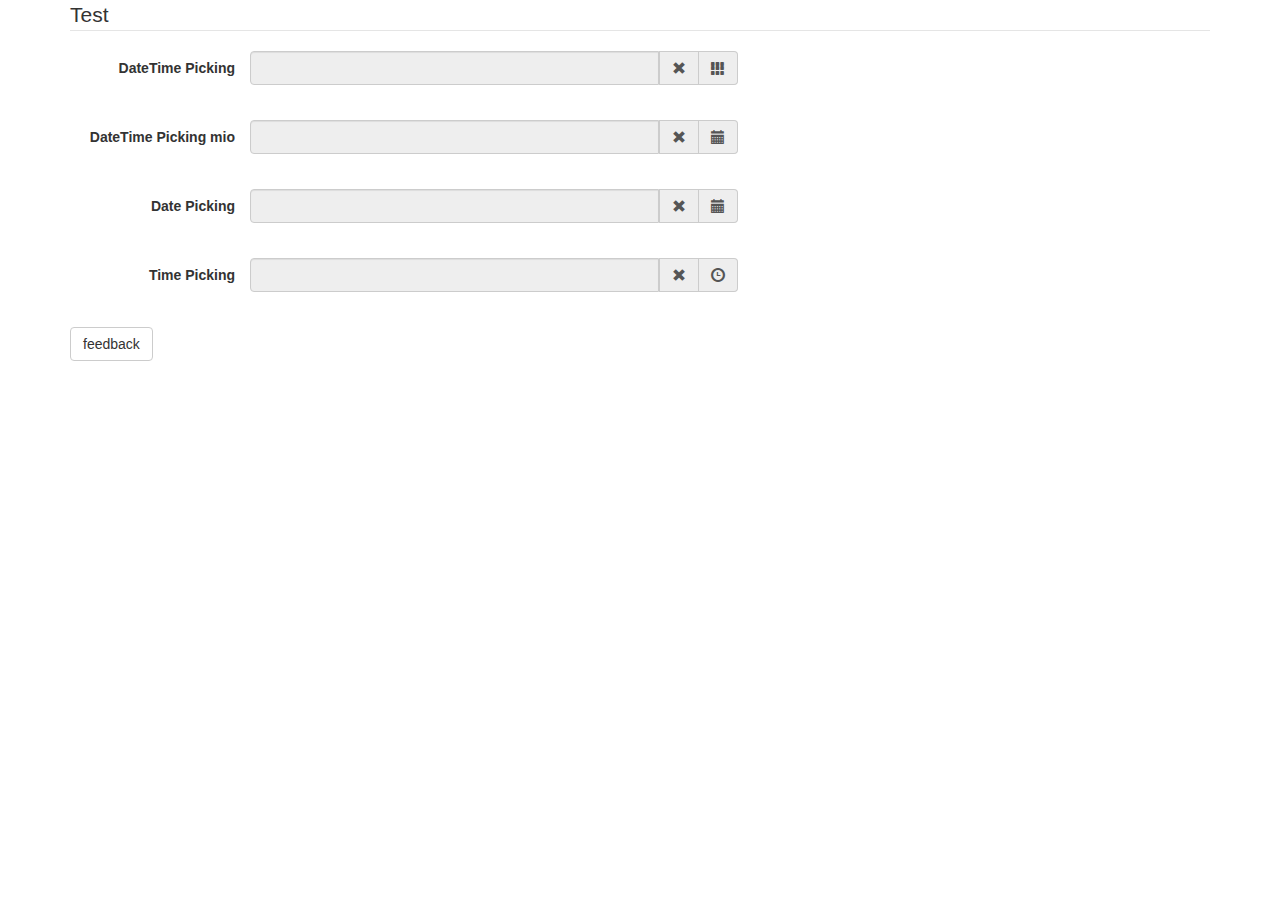
<file: git-app/testdata.html>
<!DOCTYPE html>
<html>
<head>
    <title></title>
    <link href="css/bootstrap.min.css" rel="stylesheet" media="screen">
    <link href="css/bootstrap-datetimepicker.min.css" rel="stylesheet" media="screen">
</head>

<body>
<div class="container">
    <form action="#" class="form-horizontal"  role="form" method="get">
        <fieldset>
            <legend>Test</legend>
            <div class="form-group">
                <label for="dtp_input1" class="col-md-2 control-label">DateTime Picking</label>
                <div class="input-group date form_datetime col-md-5" data-date="1979-09-16T05:25:07Z" data-date-format="dd MM yyyy - HH:ii p" data-link-field="dtp_input1">
                    <input class="form-control" size="16" type="text" value="" readonly>
                    <span class="input-group-addon"><span class="glyphicon glyphicon-remove"></span></span>
					<span class="input-group-addon"><span class="glyphicon glyphicon-th"></span></span>
                </div>
				<input type="hidden" id="dtp_input1" value="" /><br/>
            </div>
<!-- mio -->
            <div class="form-group">
                <label for="dtp_input4" class="col-md-2 control-label">DateTime Picking mio</label>
                <div class="input-group date form_datetime col-md-5" data-date="" data-date-format="dd MM yyyy - HH:ii" data-link-field="dtp_input4" data-link-format="yyyy-mm-ddThh:ii">
                    <input class="form-control" size="16" type="text" value="" readonly>
                    <span class="input-group-addon"><span class="glyphicon glyphicon-remove"></span></span>
					<span class="input-group-addon"><span class="glyphicon glyphicon-calendar"></span></span>
                </div>
				<input type="hidden" id="dtp_input4" name="dtp_input4" value="" /><br/>
            </div>
<!-- /mio -->
			<div class="form-group">
                <label for="dtp_input2" class="col-md-2 control-label">Date Picking</label>
                <div class="input-group date form_date col-md-5" data-date="" data-date-format="dd MM yyyy" data-link-field="dtp_input2" data-link-format="yyyy-mm-dd">
                    <input class="form-control" size="16" type="text" value="" readonly>
                    <span class="input-group-addon"><span class="glyphicon glyphicon-remove"></span></span>
					<span class="input-group-addon"><span class="glyphicon glyphicon-calendar"></span></span>
                </div>
				<input type="hidden" id="dtp_input2" value="" /><br/>
            </div>
			<div class="form-group">
                <label for="dtp_input3" class="col-md-2 control-label">Time Picking</label>
                <div class="input-group date form_time col-md-5" data-date="" data-date-format="hh:ii" data-link-field="dtp_input3" data-link-format="hh:ii">
                    <input class="form-control" size="16" type="text" value="" readonly>
                    <span class="input-group-addon"><span class="glyphicon glyphicon-remove"></span></span>
					<span class="input-group-addon"><span class="glyphicon glyphicon-time"></span></span>
                </div>
				<input type="hidden" id="dtp_input3" value="" /><br/>
            </div>
            <input type="submit" name="feedback" value="feedback" class="btn btn-default" 
       onclick="return(confirm('Confermi il feedback?'))">
        </fieldset>
    </form>
</div>

<script type="text/javascript" src="js/jquery-1.10.2.js" charset="UTF-8"></script>
<script type="text/javascript" src="js/bootstrap.min.js"></script>
<script type="text/javascript" src="js/bootstrap-datetimepicker.js" charset="UTF-8"></script>
<script type="text/javascript" src="js/locales/bootstrap-datetimepicker.it.js" charset="UTF-8"></script>
<script type="text/javascript" src="js/locales/bootstrap-datetimepicker.fr.js" charset="UTF-8"></script>
<script type="text/javascript">
    $('.form_datetime').datetimepicker({
        language:  'it',
        weekStart: 1,
        todayBtn:  1,
		autoclose: 1,
		todayHighlight: 1,
		startView: 2,
		forceParse: 0,
		minuteStep: 15
        //showMeridian: 1
    });
	$('.form_date').datetimepicker({
        language:  'fr',
        weekStart: 1,
        todayBtn:  1,
		autoclose: 1,
		todayHighlight: 1,
		startView: 2,
		minView: 2,
		forceParse: 0
    });
	$('.form_time').datetimepicker({
        language:  'fr',
        weekStart: 1,
        todayBtn:  1,
		autoclose: 1,
		todayHighlight: 1,
		startView: 1,
		minView: 0,
		maxView: 1,
		forceParse: 0
    });
</script>

</body>
</html>
</file>
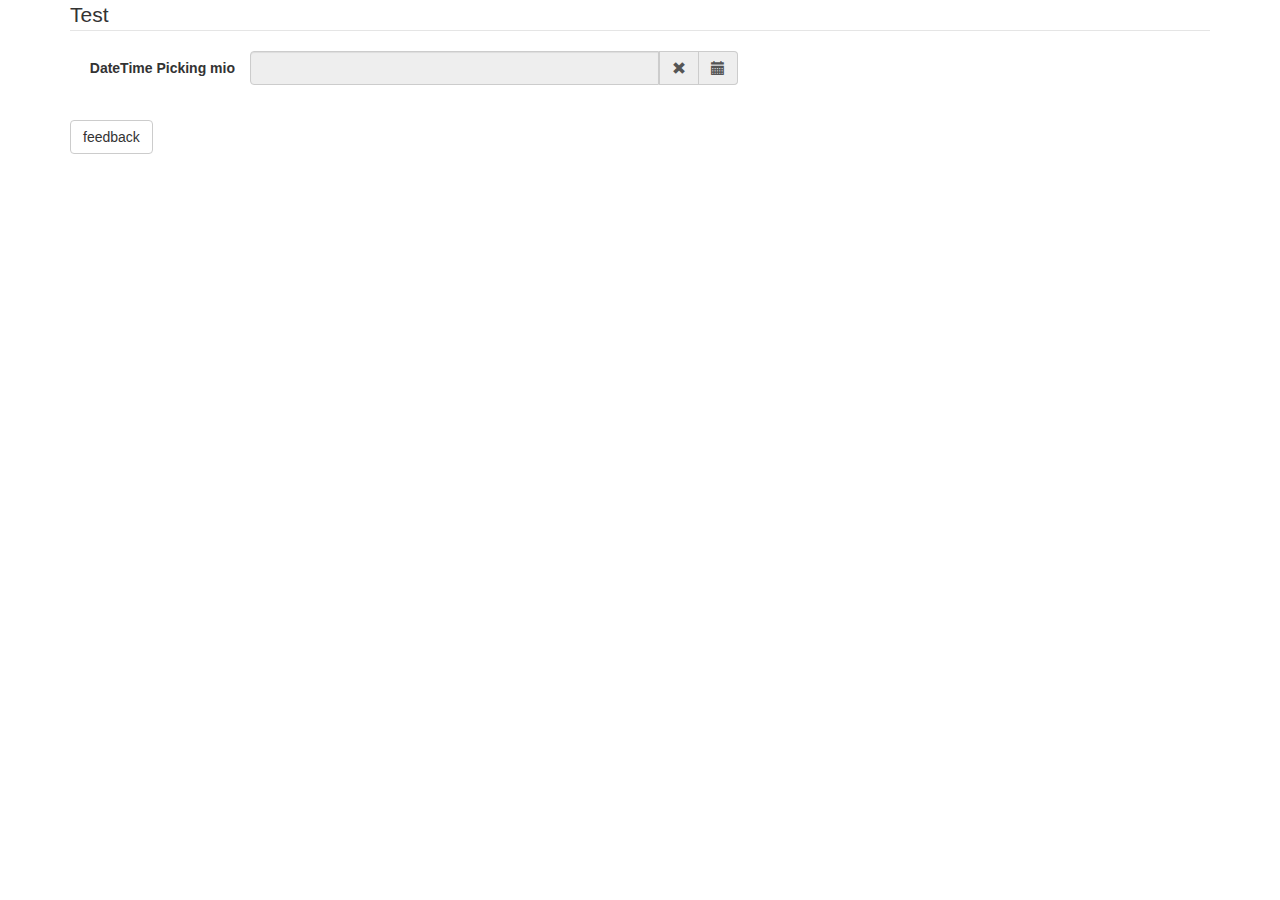
<file: git-app/testdata_mio.html>
<!DOCTYPE html>
<html>
<head>
    <title></title>
    <link href="css/bootstrap.min.css" rel="stylesheet" media="screen">
    <link href="css/bootstrap-datetimepicker.min.css" rel="stylesheet" media="screen">
</head>

<body>
<div class="container">
    <form action="#" class="form-horizontal"  role="form" method="get">
        <fieldset>
            <legend>Test</legend>
            <!--div class="form-group">
                <label for="dtp_input1" class="col-md-2 control-label">DateTime Picking</label>
                <div class="input-group date form_datetime col-md-5" data-date="1979-09-16T05:25:07Z" data-date-format="dd MM yyyy - HH:ii p" data-link-field="dtp_input1">
                    <input class="form-control" size="16" type="text" value="" readonly>
                    <span class="input-group-addon"><span class="glyphicon glyphicon-remove"></span></span>
					<span class="input-group-addon"><span class="glyphicon glyphicon-th"></span></span>
                </div>
				<input type="hidden" id="dtp_input1" value="" /><br/>
            </div-->
<!-- mio -->
            <div class="form-group">
                <label for="dtp_input4" class="col-md-2 control-label">DateTime Picking mio</label>
                <div class="input-group date form_datetime col-md-5" data-date="" data-date-format="dd MM yyyy - HH:ii" data-link-field="dtp_input4" data-link-format="yyyy-mm-ddThh:ii">
                    <input class="form-control" size="16" type="text" value="" readonly>
                    <span class="input-group-addon"><span class="glyphicon glyphicon-remove"></span></span>
					<span class="input-group-addon"><span class="glyphicon glyphicon-calendar"></span></span>
                </div>
				<input type="hidden" id="dtp_input4" name="dtp_input4" value="" /><br/>
            </div>
<!-- /mio -->
			<!--div class="form-group">
                <label for="dtp_input2" class="col-md-2 control-label">Date Picking</label>
                <div class="input-group date form_date col-md-5" data-date="" data-date-format="dd MM yyyy" data-link-field="dtp_input2" data-link-format="yyyy-mm-dd">
                    <input class="form-control" size="16" type="text" value="" readonly>
                    <span class="input-group-addon"><span class="glyphicon glyphicon-remove"></span></span>
					<span class="input-group-addon"><span class="glyphicon glyphicon-calendar"></span></span>
                </div>
				<input type="hidden" id="dtp_input2" value="" /><br/>
            </div>
			<div class="form-group">
                <label for="dtp_input3" class="col-md-2 control-label">Time Picking</label>
                <div class="input-group date form_time col-md-5" data-date="" data-date-format="hh:ii" data-link-field="dtp_input3" data-link-format="hh:ii">
                    <input class="form-control" size="16" type="text" value="" readonly>
                    <span class="input-group-addon"><span class="glyphicon glyphicon-remove"></span></span>
					<span class="input-group-addon"><span class="glyphicon glyphicon-time"></span></span>
                </div>
				<input type="hidden" id="dtp_input3" value="" /><br/>
            </div-->
            <input type="submit" name="feedback" value="feedback" class="btn btn-default">
        </fieldset>
    </form>
</div>

<script type="text/javascript" src="js/jquery-1.10.2.js" charset="UTF-8"></script>
<script type="text/javascript" src="js/bootstrap.min.js"></script>
<script type="text/javascript" src="js/bootstrap-datetimepicker.js" charset="UTF-8"></script>
<script type="text/javascript" src="js/locales/bootstrap-datetimepicker.it.js" charset="UTF-8"></script>

<script type="text/javascript">
    $('.form_datetime').datetimepicker({
        language:  'it',
        weekStart: 1,
        todayBtn:  1,
		autoclose: 1,
		todayHighlight: 1,
		startView: 2,
		forceParse: 1,
		minuteStep: 15
        //showMeridian: 1
    });
</script>

</body>
</html>
</file>
